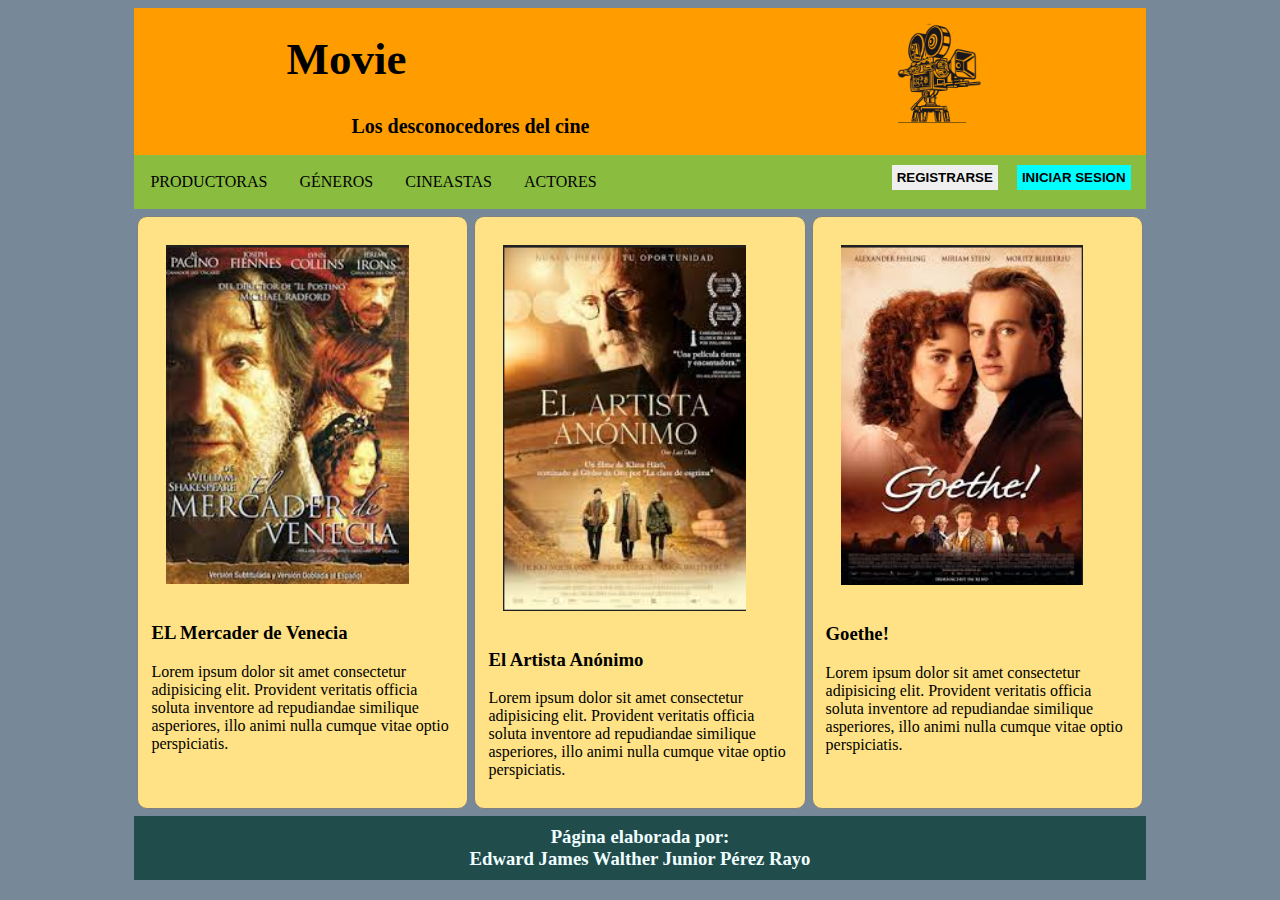
<file: index.html>
<!DOCTYPE html>
<html lang="en">
<head>
    <meta charset="UTF-8">
    <meta http-equiv="X-UA-Compatible" content="IE=edge">
    <meta name="viewport" content="width=device-width, initial-scale=1.0">
    <title>MovieFel
        
    </title>
    <link rel="stylesheet" href="_style/index.css">
    <link rel="shortcut icon" href="../_imag/icono.ico" type="image/x-icon">
    

</head>

<body class="flex-bodycontainer">
    <div class="flex-divcontainer">
        <header class="flex-header">
            <div>
                <h1> <a href="./index.html">Movie</a> </h1>
                <h2>Los desconocedores del cine</h2>
            </div>

            <div>
                <a href="./index.html">
                    <img src="./_imag/banner-removebg-preview.png" alt=""> 
                </a>
            </div>


        </header>

        <nav>
            <ul class="flex-mylist">
                <div>
                    <li> <a href="./_pag/const.html">PRODUCTORAS</a> </li>
                    <li> <a href="./_pag/const.html">GÉNEROS</a> </li>
                    <li> <a href="./_pag/const.html">CINEASTAS</a> </li>
                    <li> <a href="./_pag/const.html">ACTORES</a> </li>
                </div>

                <div>
                    <button class="mybuttonr" type="button"> <a href="./_pag/reg.html">REGISTRARSE</a> </button>
                    <button class="mybuttons" type="button"> <a href="./_pag/const.html">INICIAR SESION</a> </button>
                </div>
            </ul>

        </nav>
        
        <main>
            <section class="flex-sectioncontainer">
                <article class="myarticle">
                    <a href="_pag/const.html">
                    
                        <img src="./_imag/foto1.png" alt="movie1">
                        <h3>EL Mercader de Venecia</h3>
                        <p>
                            Lorem ipsum dolor sit amet 
                            consectetur adipisicing elit.
                            Provident veritatis officia 
                            soluta inventore ad repudiandae
                            similique asperiores, illo animi 
                            nulla cumque vitae optio perspiciatis.
                        </p>
                    
                    </a>
                </article>

                <article class="myarticle">  
                    <a href="_pag/const.html"> 
                        <img src="./_imag/foto 2.png" alt="movie2">
                        <h3>El Artista Anónimo</h3>
                        <p>
                            Lorem ipsum dolor sit amet 
                            consectetur adipisicing elit.
                            Provident veritatis officia 
                            soluta inventore ad repudiandae
                            similique asperiores, illo animi 
                            nulla cumque vitae optio perspiciatis.
                        </p>
                    </a>
                </article>

                <article class="myarticle">
                    <a href="_pag/const.html">
                        <img src="./_imag/foto3.png" alt="movie3">
                        <h3>Goethe!</h3>
                        <p>
                            Lorem ipsum dolor sit amet 
                            consectetur adipisicing elit.
                            Provident veritatis officia 
                            soluta inventore ad repudiandae
                            similique asperiores, illo animi 
                            nulla cumque vitae optio perspiciatis.
                        </p>
                    </a>
                </article>


            </section>

        </main>

        <footer>
            <h3>
                Página elaborada por: <br>
                    Edward James Walther Junior Pérez Rayo <br>
                    
            </h3>
            
        </footer>
    </div>
</body>
</html>
</file>
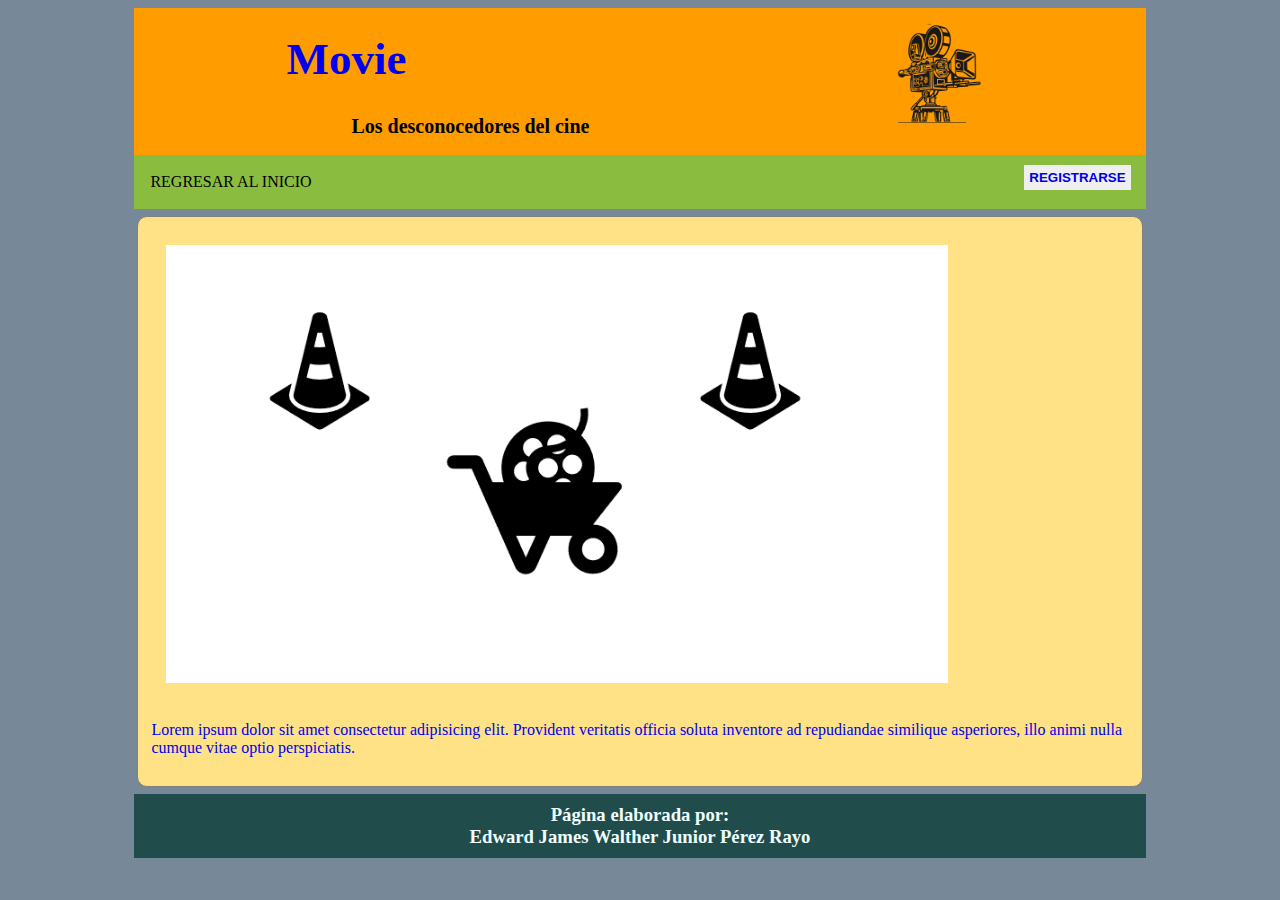
<file: _pag/const.html>
<!DOCTYPE html>
<html lang="en">
<head>
    <meta charset="UTF-8">
    <meta http-equiv="X-UA-Compatible" content="IE=edge">
    <meta name="viewport" content="width=device-width, initial-scale=1.0">
    <title>MovieFel
        
    </title>
    <link rel="stylesheet" href="../_style/const.css">
    <link rel="shortcut icon" href="../_imag/icono.ico" type="image/x-icon">
    

</head>

<body class="flex-bodycontainer">
    <div class="flex-divcontainer">
        <header class="flex-header">
            <div>
                <h1> <a href="../index.html">Movie</a> </h1>
                <h2>Los desconocedores del cine</h2>
            </div>

            <div>
                <a href="../index.html">
                    <img src="../_imag/banner-removebg-preview.png" alt=""> 
                </a>
            </div>


        </header>

        <nav>
            <ul class="flex-mylist">
                <div>
                    <li> <a href="../index.html"> REGRESAR AL INICIO</a> </li>
                    
                </div>

                <div>
                    <button class="mybuttonr" type="button"> <a href="../_pag/reg.html">REGISTRARSE</a> </button>
                </div>
            </ul>

        </nav>
        
        <main>
            <section class="flex-sectioncontainer">
                <article class="myarticle">
                    <a href="_pag/const.html">
                    
                        <img  src="../_imag/construcción.png" alt="movie1">
                        <h3></h3>
                        <p>
                            Lorem ipsum dolor sit amet 
                            consectetur adipisicing elit.
                            Provident veritatis officia 
                            soluta inventore ad repudiandae
                            similique asperiores, illo animi 
                            nulla cumque vitae optio perspiciatis.
                        </p>
                    
                    </a>
                </article>

            </section>

        </main>

        <footer>
            <h3>
                Página elaborada por: <br>
                    Edward James Walther Junior Pérez Rayo <br>
                    
            </h3>
            
        </footer>
    </div>
</body>
</html>
</file>
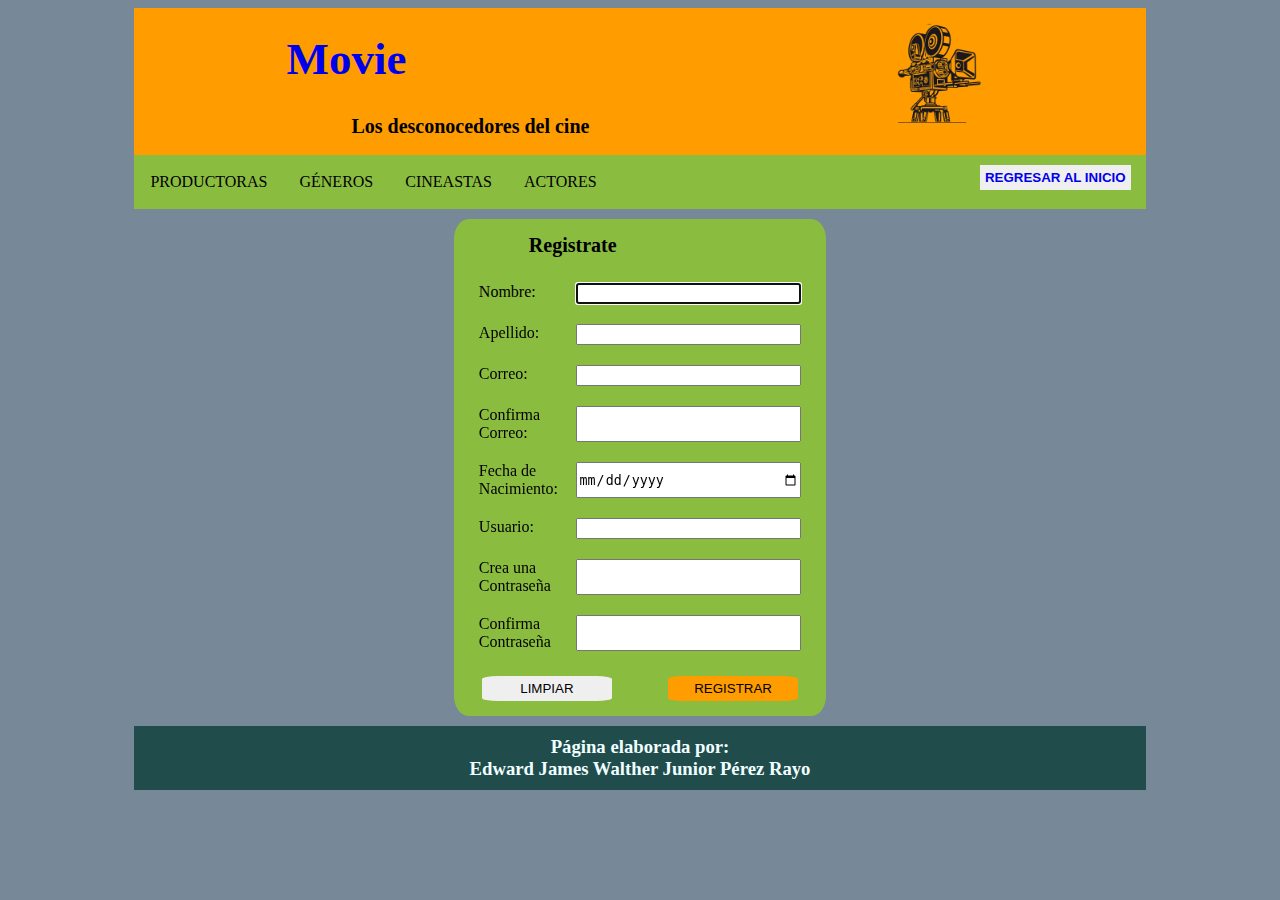
<file: _pag/reg.html>
<!DOCTYPE html>
<html lang="en">
<head>
    <meta charset="UTF-8">
    <meta http-equiv="X-UA-Compatible" content="IE=edge">
    <meta name="viewport" content="width=device-width, initial-scale=1.0">
    <title>MovieFel
        
    </title>
    <link rel="stylesheet" href="../_style/reg.css">
    <link rel="shortcut icon" href="../_imag/icono.ico" type="image/x-icon">
    

</head>

<body class="flex-bodycontainer">
    <div class="flex-divcontainer">
        <header class="flex-header">
            <div>
                <h1> <a href="../index.html">Movie</a> </h1>
                <h2>Los desconocedores del cine</h2>
            </div>

            <div>
                <a href="../index.html">
                    <img src="../_imag/banner-removebg-preview.png" alt=""> 
                </a>
            </div>


        </header>

        <nav>
            <ul class="flex-mylist">
                <div>
                    <li> <a href="../_pag/const.html">PRODUCTORAS</a> </li>
                    <li> <a href="../const.html">GÉNEROS</a> </li>
                    <li> <a href="../_pag/const.html">CINEASTAS</a> </li>
                    <li> <a href="../_pag/const.html">ACTORES</a> </li>
                </div>

                <div>
                    <button class="mybuttonr" type="button"> <a href="../index.html">REGRESAR AL INICIO</a> </button>
                </div>
            </ul>

        </nav>
        
        <main>
            <section class="flex-sectioncontainer">
                <form  action="" class="myform">
                    <h2>Registrate</h2>    
                    
                    
                    <label class="mylabel2" for="name">Nombre:
                         
                        <input maxlength="28" autofocus="true" class="mynormalinput" type="text"  id="name" name="name" pattern="[A-Z]{2,28}" title="Utiliza mayúsculas" required> 
                    </label>

                    <label class="mylabel2" for="apellido">Apellido:
                         
                        <input maxlength="18" class="mynormalinput" type="text"  id="name" name="apellido" pattern="[A-Z]{2,28}" title="Utiliza mayúsculas" required> 
                    </label>
                                                 
                    <label class="mylabel2" for="email">Correo:
                         
                        <input class="mynormalinput" type="email"  id="name" name="email" required> 
                    </label>

                    <label class="mylabel2" for="emailc">Confirma Correo:
                         
                        <input class="mynormalinput" type="email"  id="name" name="emailc" required> 
                    </label>
                                                 
                    
                    <label class="mylabel2" for="fecha">Fecha de Nacimiento: 
                        <input type="date" name="fecha">
                    </label>                

                    <label class="mylabel2" for="user">Usuario:
                        <input maxlength="10" type="text" name="user" required>
                    </label>

                    <label class="mylabel2" for="password">Crea una Contraseña
                        <input type="password" name="password" pattern="(?=.*\d)(?=.*[a-z])(?=.*[A-Z]).{8,}" 
                        title="Usar al menos 1 número, 1 mayúscula, 1 minúscula y tener más 7 de carácteres." required>
                    </label>
                    
                    <label class="mylabel2" for="passwordc">Confirma Contraseña
                        <input type="password" name="passwordc" pattern="(?=.*\d)(?=.*[a-z])(?=.*[A-Z]).{8,}"
                        title="Usar al menos 1 número, 1 mayúscula, 1 minúscula y tener más 7 de carácteres." required>
                    </label>

                    <div class="mydivbutton">        
                                                
                        <button class="myval" type="reset"> LIMPIAR
                        </button>

                        <button class="myval" style="background-color: #ff9d00;"  type="submit" formaction="./construction.html"> REGISTRAR
                        </button>
                    </div>                    
                </form>

            </section>

        </main>

        <footer>
            <h3>
                Página elaborada por: <br>
                    Edward James Walther Junior Pérez Rayo <br>
                    
            </h3>
            
        </footer>
    </div>
</body>
</html>
</file>
<file: _style/index.css>
a:link{
   
    text-decoration: none;
    color: black;
    
  
}


article img{

    width: 80%;
    justify-items: center;
        
}

body{
    background-color: lightslategrey;
    font-family: 'Bubblegum Sans';
}

div button{
    margin-right: 20px;
}


footer {
    
    padding: 10px;
    background-color: #204c4c;
   
    color: azure;
    display: flex;
    justify-content: center;
    flex-direction: column;
    text-align: center;


}

footer h3{
    margin: 0px;
}

header{
    background:  #ff9d00;
    padding: 0px;
    
}

header div a img{
    width: 100px;
}


h1{
    font-size: 45px;
    margin-top: 25px;
    margin-left: 10px;
    color:#204c4c
}



h2{
    font-size: 20px;
    margin-top: 15px;
    margin-left: 75px;
    
}



img{
    
    margin: 15px;
}

li {
    float:left;
    
    
     
}

li a{
    display: block;
    color: black;
    text-align: center;
    padding: 18px 16px;
    text-decoration: none;
    

}

li a:hover:not(.active) {
    color: #2f4858;
    
   
}

ul {
    list-style-type: none;
    margin:0;
    padding: 0;
    overflow: hidden;
    background-color:#8abc40;
    display:flex;
    justify-content: center;
}



.flex-bodycontainer{
    display: flex;
    justify-content: center;    
}


.flex-divcontainer {
    width: 80%;
    display: flex; 
    flex-direction: column;
    justify-content: center;
    
}

.flex-header{
    display:flex;
    align-content: center;
    justify-content: space-around;
}

.flex-mylist{
    display:flex;
    justify-content: space-between;

}



.flex-sectioncontainer{
    display: flex;
    align-items: stretch;
    justify-content: space-evenly;
    flex-wrap: nowrap;
}


.myarticle{
    margin: 7px 3px;
    background-color: #ffe285;
    padding: 13px;
    display: flex;
    justify-content: center;
    border-radius: 10px;
    border:1px solid grey;

}


.mybuttonr{
    padding: 5px;
    margin: 10px 15px 10px auto;
    border-style:none;
    transition-duration: 0.4s;
    font-weight: bold;
    
}

.mybuttonr:hover{
    background-color: #ffe285;
    color:#2f4858;
}

.mybuttons{
    padding: 5px;
    margin: 10px 15px 10px auto;
    border-style:none;
    transition-duration: 0.4s;
    font-weight: bold;
    background-color:aqua;
    
}

.mybuttons:hover{
    background-color: #ffe285;
    color:#2f4858;
    
}
</file>
<file: _style/const.css>
a:link{
   
    text-decoration: none;
  
}


article img{

    width: 80%;
    justify-items: center;
        
}

body{
    background-color: lightslategrey;
    font-family: 'Bubblegum Sans', cursive;
}



header div a img{
    width: 100px;
      
}

div button{
    margin-right: 20px;
}

footer {
    
    padding: 10px;
    background-color: #204c4c;
   
    color: azure;
    display: flex;
    justify-content: center;
    flex-direction: column;
    text-align: center;


}




footer h3{
    margin: 0px;
}


h1{
    font-size: 45px;
    margin-top: 25px;
    margin-left: 10px;
    color:#204c4c
}



h2{
    font-size: 20px;
    margin-top: 15px;
    margin-left: 75px;
}



header{
    background:  #ff9d00;
    padding: 0px;
    
}




img{
    
    margin: 15px;
}

li {
    float:left;
    
    
     
}

li a{
    display: block;
    color: black;
    text-align: center;
    padding: 18px 16px;
    text-decoration: none;
    

}

li a:hover:not(.active) {
    color: #2f4858;
    
   
}

ul {list-style-type: none;
    margin:0;
    padding: 0;
    overflow: hidden;
    background-color:#8abc40;
    display:flex;
    justify-content: center;
}



.flex-bodycontainer{
    display: flex;
    justify-content: center;    
}


.flex-divcontainer {

    width: 80%;
    display: flex; 
    flex-direction: column;
    justify-content: center;
    
    
}

.flex-header{
    display:flex;
    align-content: center;
    justify-content: space-around;
}

.flex-mylist{
    display:flex;
    justify-content: space-between;
}



.flex-sectioncontainer{
    display: flex;
    align-items: stretch;
    justify-content: space-evenly;
    flex-wrap: nowrap;
}


.myarticle{
    margin: 7px 3px;
    background-color: #ffe285;
    padding: 13px;
    display: flex;
    align-items: center;
    justify-content: center;
    border-radius: 10px;
    border:1px solid grey;

}


.mybuttonr{
    padding: 5px;
    margin: 10px 15px 10px auto;
    border-style:none;
    transition-duration: 0.4s;
    font-weight: bold;
    
}

.mybuttonr:hover{
    background-color: #ffe285;
    color:#2f4858;
}
</file>
<file: _style/reg.css>
a:link{
   
    text-decoration: none;
  
}


article img{

    width: 80%;
    justify-items: center;
        
}

body{
    background-color: lightslategrey;
    font-family: 'Bubblegum Sans', cursive;
}



header div a img{
    width: 100px;
      
}

div button{
    margin-right: 20px;
}

footer {
    
    padding: 10px;
    background-color: #204c4c;
   
    color: azure;
    display: flex;
    justify-content: center;
    flex-direction: column;
    text-align: center;


}




footer h3{
    margin: 0px;
}


h1{
    font-size: 45px;
    margin-top: 25px;
    margin-left: 10px;
    color:#204c4c
 
}



h2{
    font-size: 20px;
    margin-top: 15px;
    margin-left: 75px;
    
}



header{
    background:  #ff9d00;
    padding: 0px;
    
}




img{
    
    margin: 15px;
}

li {
    float:left;
    
    
     
}

li a{
    display: block;
    color: black;
    text-align: center;
    padding: 18px 16px;
    text-decoration: none;
    

}

li a:hover:not(.active) {
    color: #2f4858;
    
   
}

ul {list-style-type: none;
    margin:0;
    padding: 0;
    overflow: hidden;
    background-color:#8abc40;
    display:flex;
    justify-content: center;
    
}



.flex-bodycontainer{
    display: flex;
    justify-content: center;    
}


.flex-divcontainer {

    width: 80%;
    display: flex; 
    flex-direction: column;
    justify-content: center;
    
}

.flex-header{
    display:flex;
    align-content: center;
    justify-content: space-around;
}


.flex-mylist{
    display:flex;
    justify-content: space-between;
 
}



.flex-sectioncontainer{
    display: flex;
    align-items: stretch;
    justify-content: space-evenly;
    flex-wrap: nowrap;
}


.myarticle{
    margin: 7px 3px;
    background-color: #ffe285;
    padding: 13px;
    display: flex;
    justify-content: center;
    border-radius: 10px;
    border:1px solid grey;

}

.myborder{
    border-radius: 4%;
}

.mybuttonr{
    padding: 5px;
    margin: 10px 15px 10px auto;
    border-style:none;
    transition-duration: 0.4s;
    font-weight: bold;
    
}

.mybuttonr:hover{
    background-color: #ffe285;
    color:#2f4858;
}

.mybuttons{
    padding: 5px;
    margin: 10px 15px 10px auto;
    border-style:none;
    transition-duration: 0.4s;
    font-weight: bold;
    background-color:aqua;
    
}

.mybuttons:hover{
    background-color: #ffe285;
    color:#2f4858;
    
}

.mydiv{
    
    text-align: justify;
    width: 65%;
    
}

.mydivbutton{
    display: flex;
    justify-content:space-between;
    
}

.myform{
    background-color:#8abc40 ;
    display: flex;
    flex-direction: column;
    align-items: initial;
    margin: 10px 5px;
    color: black;
    border-radius: 4%;

}

.mylabel{
    margin: 10px 25px;
    display: flex;
    flex-direction: row;
    align-content:center;
}

.mylabel2{
    margin: 10px 25px;
    display: grid;
    grid-template-columns: 30% 70%;
    


}

.mynormalinput{
    margin-right:0px;
    align-items: flex-end;
    
}


.mysmallinput{
    width: 15%;
   
}

.myval{
    
    width: 35%;
    padding: 5px;
    margin: 15px auto;
    border-style:none;
    border-radius: 12%;

}




.principal{
    display:flex;
    justify-content: center;
}
</file>
